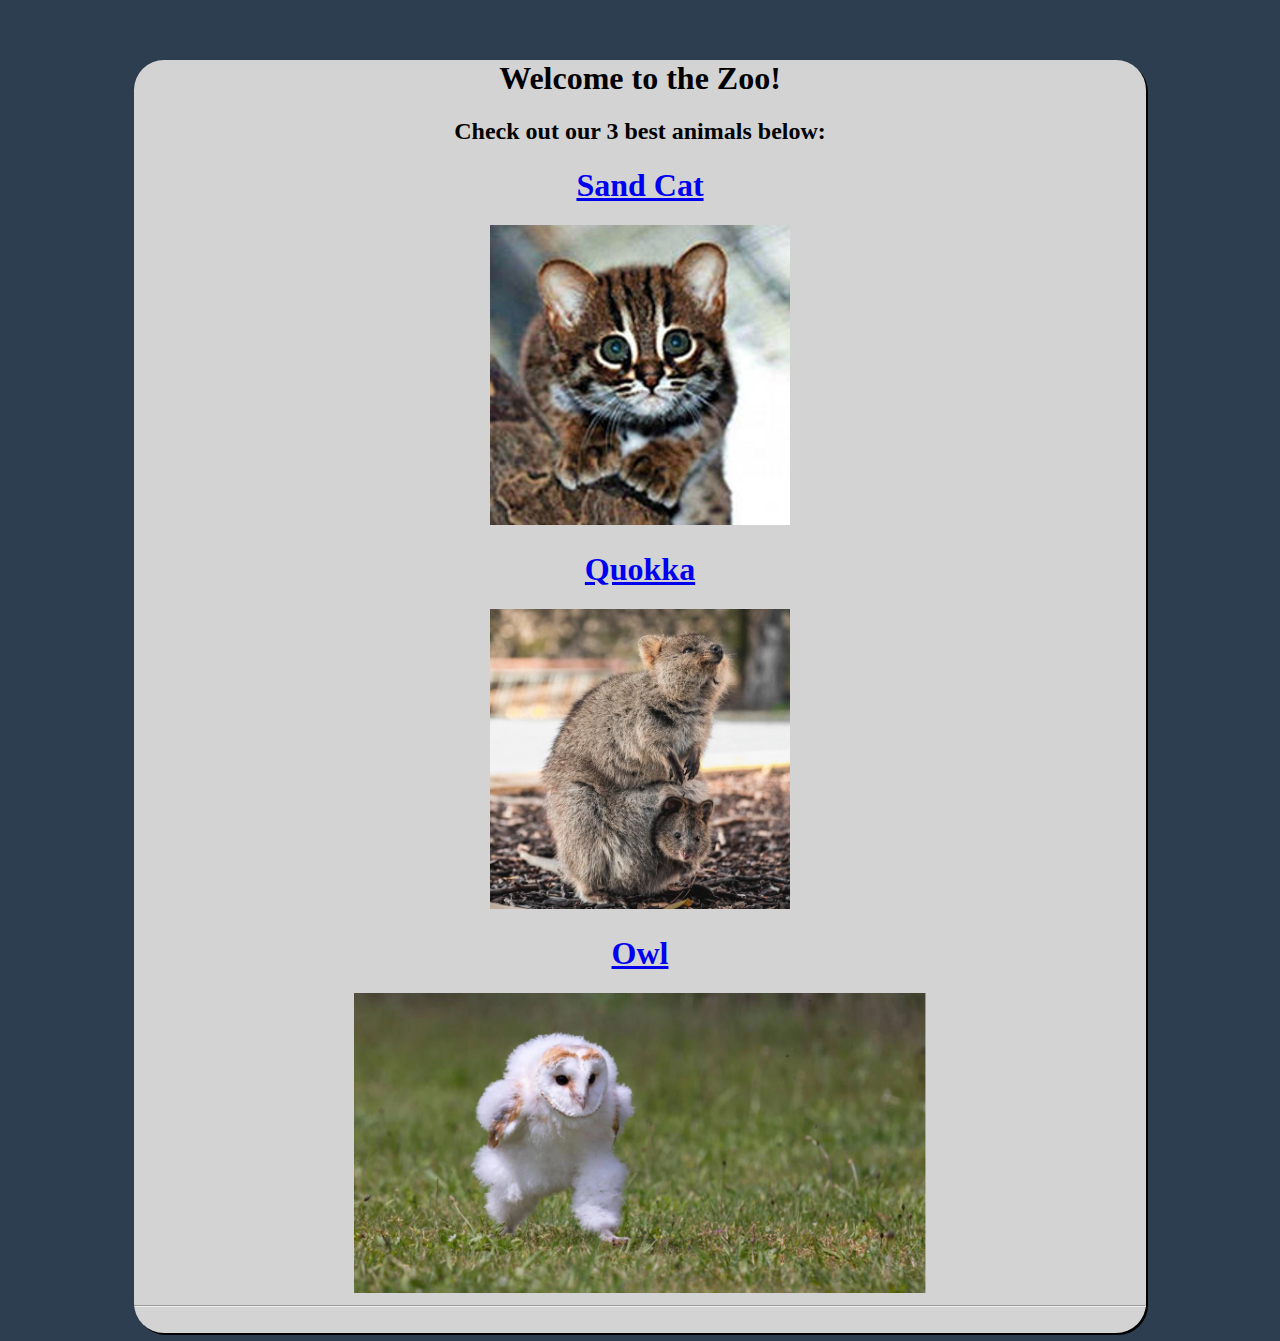
<file: index.html>
<!DOCTYPE html>
<html>
    <head>
        <link rel="stylesheet" href="styles.css">
        <meta name="viewport" content="width=device-width, initial-scale=1.0" />
        <title>The Zoo</title>
      </head>
<body>
<div id="box">
  <h1>Welcome to the Zoo!</h1>
  <h2>Check out our 3 best animals below:</h2>
<nav>
<a href="./sand_cat.html"><h1>Sand Cat</h1></a>
<img id="sandcat_img" src="./img/sandcat.jpeg"/>
<a href="./quokka.html"><h1>Quokka</h1></a>
<img id="quokka_img" src="./img/quokka-1.jpg"/>
<a href="./owl.html"><h1>Owl</h1></a>
<img id="owl_img" src="./img/human-running-owl.png"/>
</nav>
<hr/>
<br/>
</div>

</body>
</html>
</file>
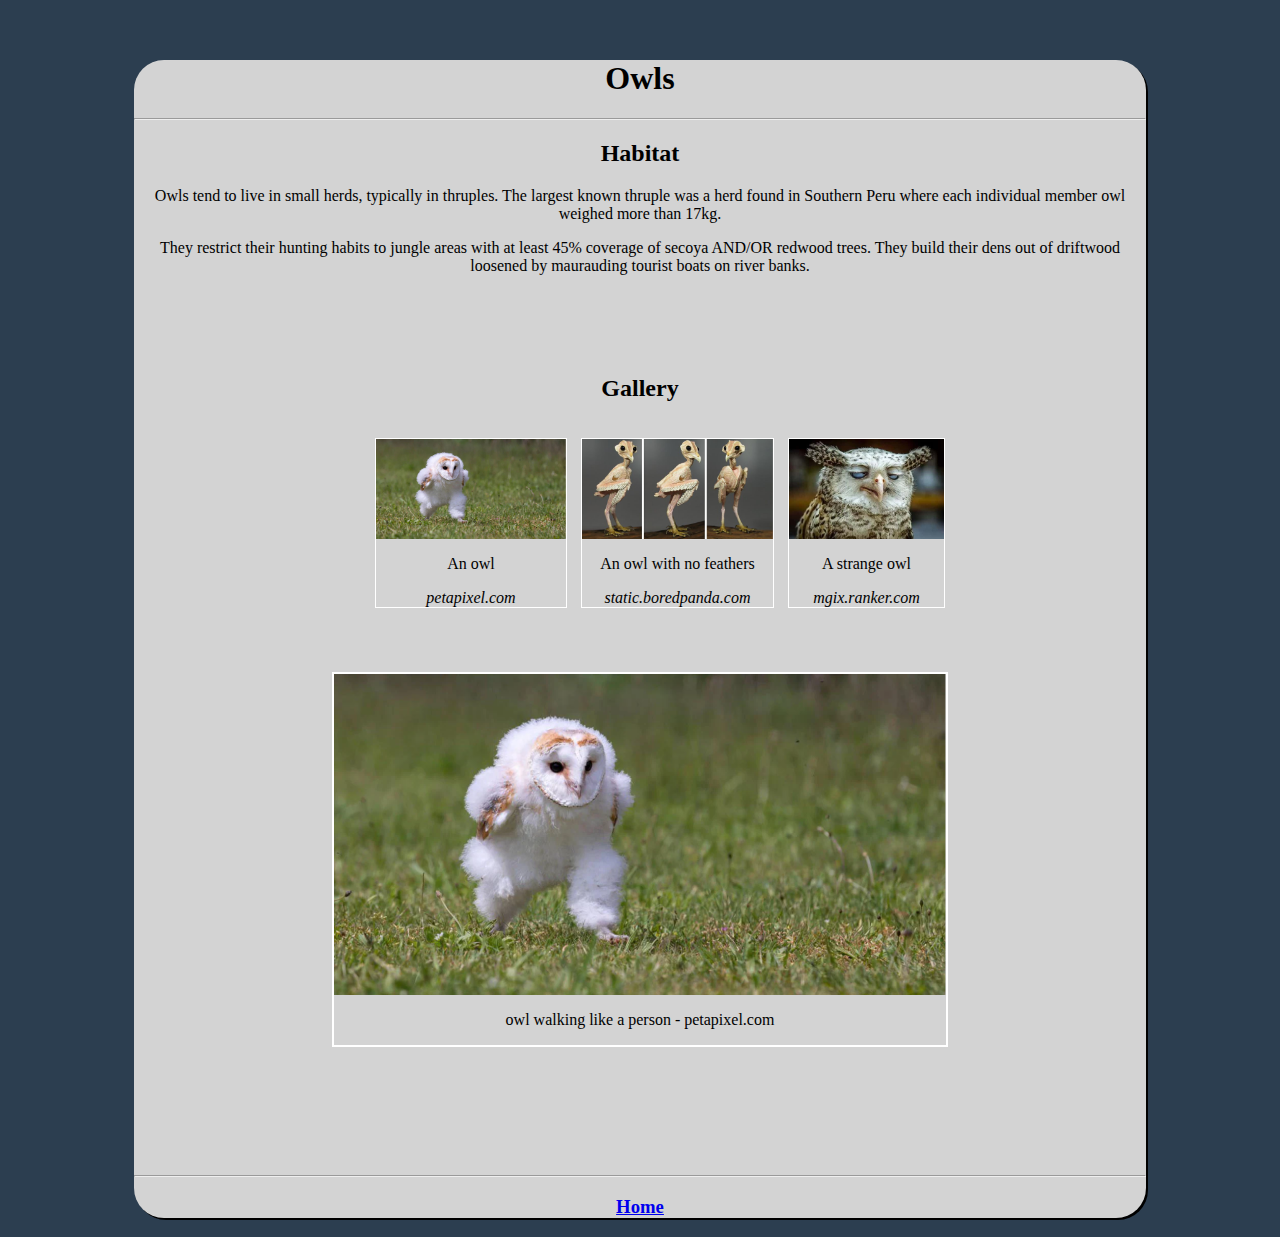
<file: owl.html>
<!DOCTYPE html>
<!-- go here -->
<html lang="en">
<head>
    <meta charset="UTF-8">
    <meta http-equiv="X-UA-Compatible" content="IE=edge">
    <meta name="description" content="A website all about Owls. Hoo doesn't love them!?">
    <meta name="viewport" content="width=device-width, initial-scale=1.0">
    <link rel="stylesheet" href="styles.css">
    <title>Owls</title>
</head>
<body>
        <div id="box">
        <section id="home">
            <h1>Owls</h1>
            <hr/>
            <article>     
                <h2>Habitat</h2>            
                <p>Owls tend to live in small herds, typically in thruples. The largest known thruple was a herd found in Southern Peru where each individual member owl weighed more than 17kg. </p>
                    <p>They restrict their hunting habits to jungle areas with at least 45% coverage of secoya AND/OR redwood trees. They build their dens out of driftwood loosened by maurauding tourist boats on river banks.</p>
            </article>                
        </section>

        <section id="gallery">
            <div id="gallery-view">
                <h2>Gallery</h2>
                <ul>
                    <li><img id="thumbnail1" src="./img/human-running-owl.png" alt="owl walking like a person - petapixel.com"/> <p>An owl</p><em>petapixel.com</em></li>
                    <li><img id="thumbnail4" src="./img/naked-owl.png" alt="naked owl - static.boredpanda.com" />  <p>An owl with no feathers</p><em>static.boredpanda.com</em></li>
                    <li><img id="thumbnail5" src="./img/high-owl.png" alt="strange owl - mgix.ranker.com" />  <p>A strange owl</p><em>mgix.ranker.com</em></li>
                </ul>
                <figure>
                    <img id="mainImage" src="./img/human-running-owl.png" alt="owl walking like a person - petapixel.com"/>
                    <p id="mainImageCaption">owl walking like a person - petapixel.com</p>
                </figure>
            </div>
        </section>
        <hr/>
        <h3>
            <a if="link" href="./index.html"><b>Home</b></a>
        </h3>
        </div>


    
</body>
<script type="text/javascript" src="./index.js"></script>
  </div>
  
</html>
</file>
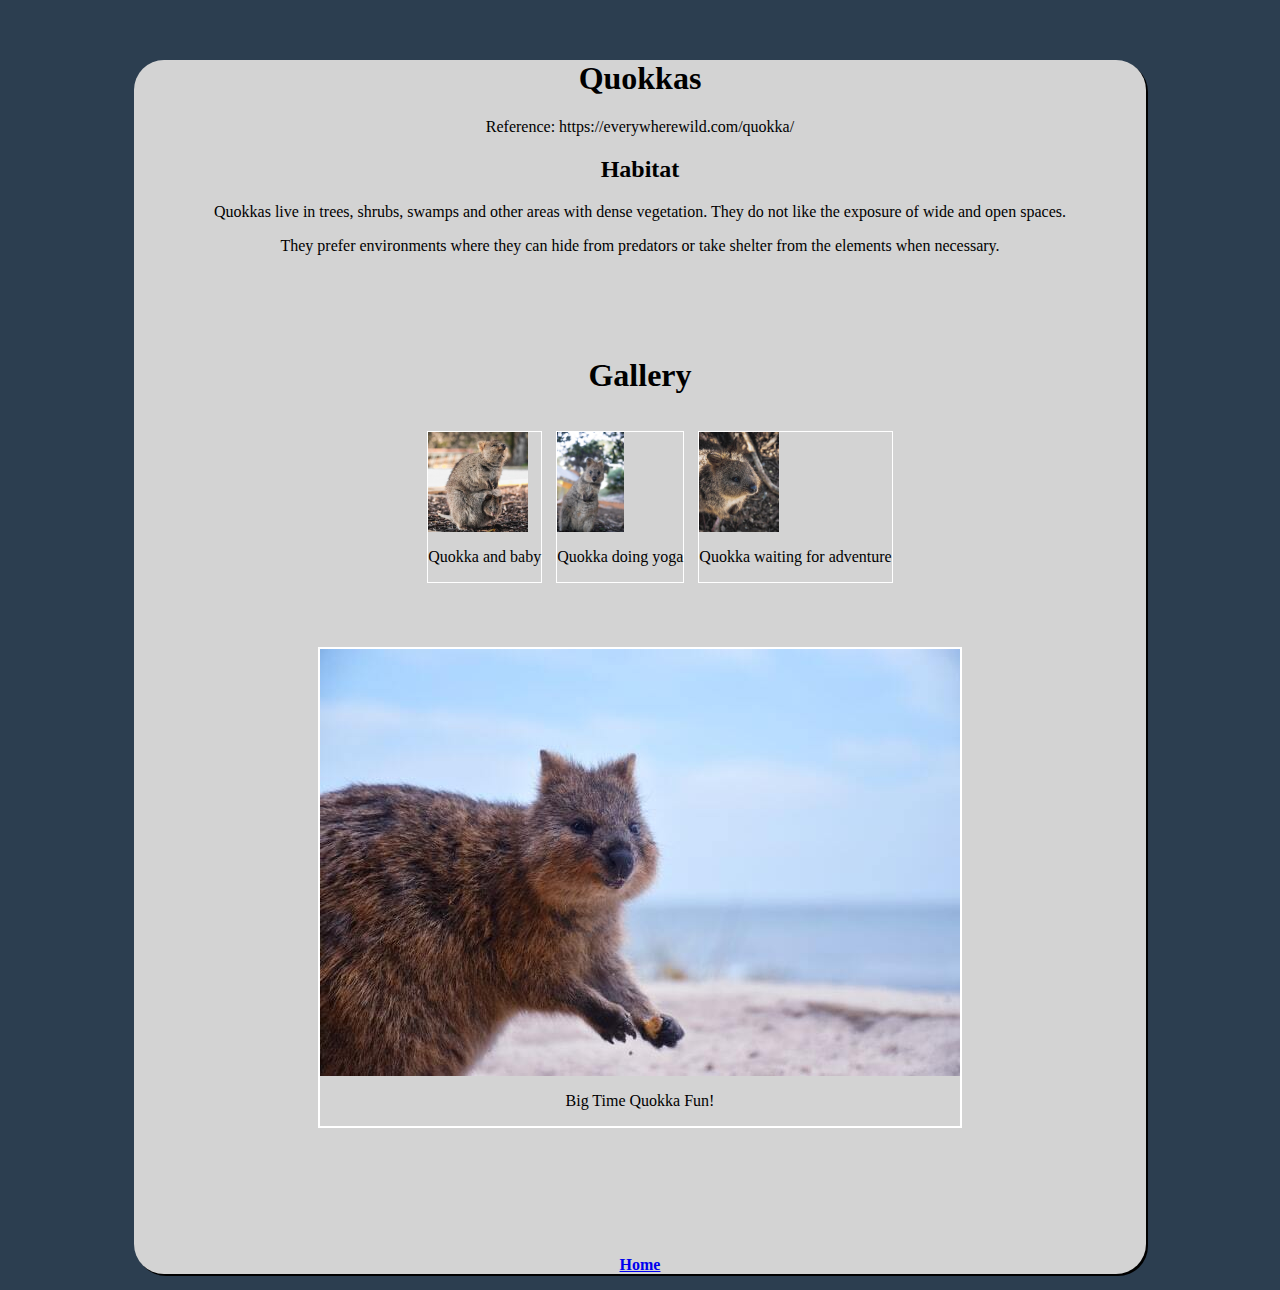
<file: quokka.html>
<!DOCTYPE html>
<html>
    <head>
        <link rel="stylesheet" href="styles.css">
        <meta name="viewport" content="width=device-width, initial-scale=1.0" />
        <title>Quokka</title>
      </head>
<body>
<div id="box">

<h1>Quokkas</h1>
<p>Reference: https://everywherewild.com/quokka/</p>
<h2>Habitat</h2>

<p>Quokkas live in trees, shrubs, swamps and other areas with dense vegetation. They do not like the exposure of wide and open spaces.</p>
<p>They prefer environments where they can hide from predators or take shelter from the elements when necessary.</p>
    
    <!-- <h

- <h2>1. What does the quokka look like?</h2>
    <p>Quokkas are small, four-legged animals covered in fur. They’re from the kangaroo family and have pouches in their abdomens for carrying their young.
    <p>Though they’re much tinier than kangaroos; the quokka is around the size of a domestic housecat.</p>
    <p>They have narrow faces, round ears, big noses, and tiny paws. Their tails are short and skinny. They’re almost always a shade of brown.</p>
    <p>One of the most distinctive features of the quokka is their smile. Known as “the world’s most cheerful animal,” quokkas have a perpetually happy expression on their face.</p>
    <p>It can range from a tiny smile to a toothy grin, but it’s always there, and it’s always the absolute cutest.</p>
<h2>2. Are quokkas real?</h2>
    <p>Quokkas are very real. Some people doubt their existence because they’re such cute, cuddly creatures, or they get them confused with other species because of their resemblance to different marsupials. But quokkas are a genuine species living in Australia.</p>
<h2>3. How do you pronounce “quokka?”</h2>
    <p>It depends on where you live. North Americans usually pronounce it koo-WOH-kuh, but native Australians favor kah-WAH-kah.</p>
<h2>4. How big is a quokka?</h2>cutequokkaC
    <p>Quokkas are the size of domesticated cats.</p>
    <p>Their bodies measure between 16 – 21 inches long, and their tails are usually 9 – 12 inches long.</p>
<h2>5. How much does a quokka weigh?</h2>
    <p>Male quokkas usually weigh about 5 – 10 pounds. Females are slightly smaller at 3 – 8 pounds.</p> -->


<section id="gallery">
    <div id="gallery-view">
        <h1>Gallery</h1>
        <ul>
            <li><img id="thumbnail1" src="./img/quokka-1.jpg" alt="Mummy quokka with her joey" /> <p>Quokka and baby</p></li>
            <li><img id="thumbnail4" src="./img/quokka-2.jpg" alt="Curious quokka ready to eat Curious quokka" /><p>Quokka doing yoga</p></li>
            <li><img id="thumbnail5" src="./img/quokka-3.jpg" alt="Quokka hiding like a ninja" />  <p>Quokka waiting for adventure</p></li>
        </ul>
        <figure>
            <img id="mainImage" src="./img/quokka-main.jpg" alt="Quokka ready to pounce on its lunch of plants"/>
            <p id="mainImageCaption">Big Time Quokka Fun!</p>
        </figure>
    </div>
</section>
<p>
    <a if="link" href="/"><b>Home</b></a>
</p>
</body>
<script type="text/javascript" src="./index.js"></script>
</html>
</file>
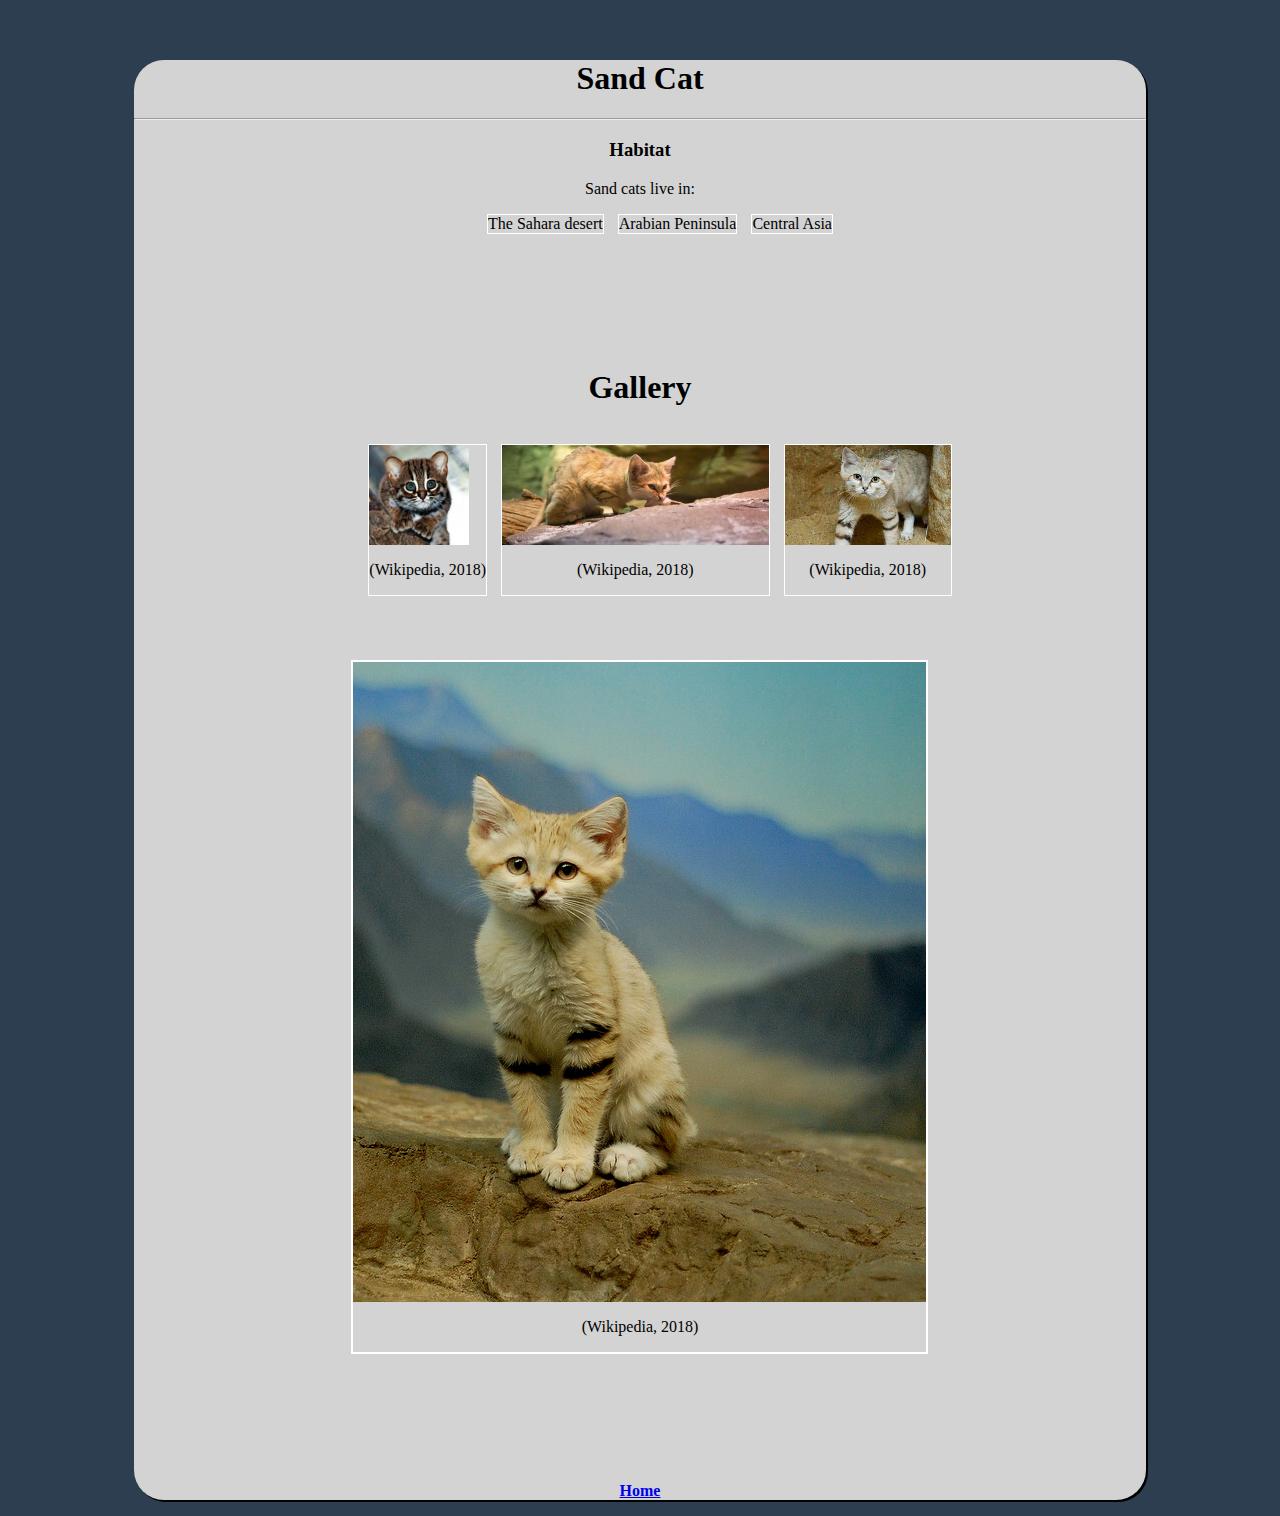
<file: sand_cat.html>
<!DOCTYPE html>
<html>
    <head>
        <link rel="stylesheet" href="styles.css">
        <meta name="viewport" content="width=device-width, initial-scale=1.0" />
        <title>Sand Cat</title>
      </head>
<body>
<div id="box">
<h1>Sand Cat</h1>
<hr/>
<h3>Habitat</h3>
<p>Sand cats live in: </p>
<ul>
<li>The Sahara desert</li>
<li>Arabian Peninsula</li>
<li>Central Asia</li>
</ul>

<br/>

<section id="gallery">
  <div id="gallery-view">
      <h1>Gallery</h1>
      <ul>
          <li><img id="thumbnail1 sandcat_img" src="./img/sandcat.jpeg" alt="sandcat portrait"/> <p>(Wikipedia, 2018)</p></li>
          <li><img id="thumbnail4 sand_cat_eat" src="./img/sand_cat_eat.jpeg" alt="sandcat eating" />  <p>(Wikipedia, 2018)</p></li>
          <li><img id="thumbnail5 sandcatfacts" src="./img/sandcat3.jpeg" alt="cute sandcat" />  <p>(Wikipedia, 2018)</p></li>
      </ul>
      <figure>
          <img id="mainImage" src="./img/sand_cat_3.jpeg" alt="sand cat looking cute"/>
          <p id="mainImageCaption">(Wikipedia, 2018)</p>
      </figure>
  </div>
</section>
<!--
<a href="./habitat.html">Habitat</a>
<br/> -->
<p>
  <a if="link" href="/"><b>Home</b></a>
</p>
</div>
<script type="text/javascript" src="./index.js"></script>

</body>
</html>
</file>
<file: styles.css>
body {
  -webkit-font-smoothing: antialiased;
  -moz-osx-font-smoothing: grayscale;
  text-align: center;
  background-color: #2c3e50;
  margin-top: 60px;
}

#sandcat_img {
  height: 300px;
}

#quokka_img {
  height: 300px;
}

#owl_img {
  height: 300px;
}


#sandcat_eat_img {
  width: 60%;
}

#sandcatfacts {
  height: 300px;
}

h1,h2,h3,li,p,a {
    font-family: "Comic Sans MS", "Comic Sans", cursive;
}

#link{
    cursor: pointer;
}

#box{
  background-color: lightgrey;
  width: 80%;
  margin: auto;
  box-shadow: 2px 2px;
  border-radius: 30px;
}

section#gallery {
  margin: 4rem 0;
  display: flex;
  flex-direction: column;
  justify-content: center;
  align-items: center;
  padding: 1rem;
}

#gallery-view {
  display: flex;
  flex-direction: column;
  justify-content: space-evenly;
  align-items: center;
}

ul li {
  margin: 0 5px;
  display: inline-block;
  border:1px solid #fff;
  cursor: pointer;
}

ul li img {
  display: block;
  height: 100px;
}

img {
  max-width: 100%;
}

figure {
	max-width: 800px;
	margin: 3rem auto 3rem;
	border:2px solid #fff;
  display: flex;
  flex-direction: column;
  justify-content: center;
  align-items: center;
}
</file>
